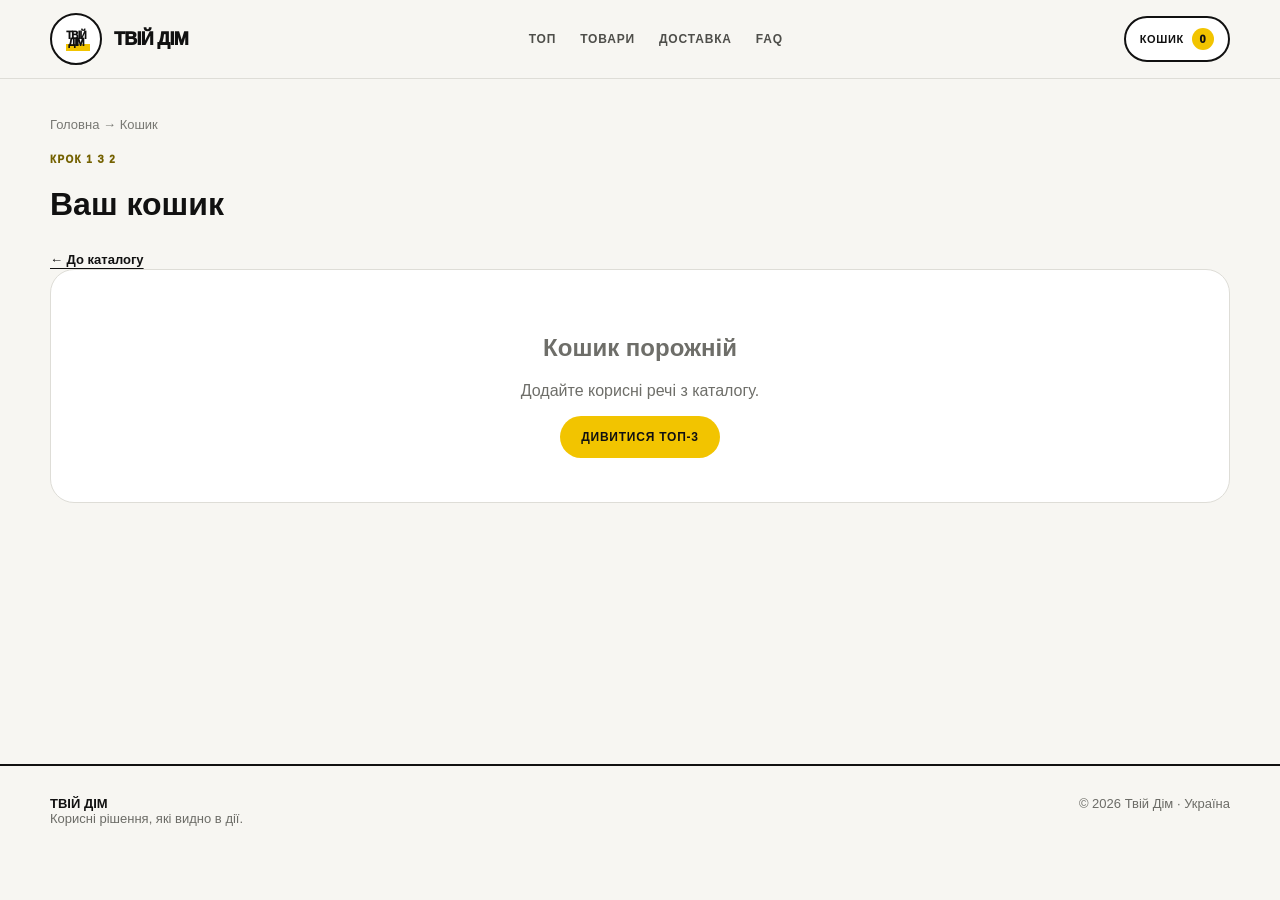
<file: checkout.html>
<!doctype html><html lang="uk"><head>
<meta charset="utf-8"><meta name="viewport" content="width=device-width,initial-scale=1">
<title>Оформлення замовлення — Твій Дім</title><meta name="theme-color" content="#f2c400"><meta name="robots" content="noindex,nofollow"><link rel="icon" href="favicon.svg" type="image/svg+xml"><link rel="stylesheet" href="css/styles.css"><link rel="stylesheet" href="css/final.css"></head><body>
<a class="skip-link" href="#checkoutForm">До форми замовлення</a>
<header class="header"><div class="container nav"><a href="index.html" class="brand"><span class="brand-mark" aria-hidden="true"></span><span>Твій Дім</span></a><nav class="nav-links"><a href="index.html#catalog">Товари</a><a href="index.html#delivery">Доставка</a><a href="index.html#faq">FAQ</a></nav><div class="nav-actions"><a class="icon-btn" href="cart.html">Кошик <span class="cart-count" data-cart-count>0</span></a></div></div></header>
<main class="page"><div class="container"><div class="breadcrumbs"><a href="index.html">Головна</a> → <a href="cart.html">Кошик</a> → Оформлення</div><h1>Оформлення замовлення</h1>
<div class="success" id="success"><div style="font-size:42px">✓</div><h2>Замовлення прийнято</h2><p>Номер замовлення</p><div class="success-order" id="orderId"></div><p>Збережіть номер. Ми перевіримо наявність товарів перед відправкою.</p><a class="btn btn-green" href="index.html">Повернутися до магазину</a></div>
<div class="checkout-layout" id="checkoutLayout"><form class="form-card" id="checkoutForm" novalidate><h2>Контактні дані</h2><div class="form-grid">
<div class="field"><label for="name">Ім'я *</label><input id="name" name="name" required minlength="2" maxlength="80" autocomplete="name" placeholder="Ваше ім'я"></div>
<div class="field"><label for="phone">Телефон *</label><input id="phone" name="phone" required inputmode="tel" autocomplete="tel" placeholder="+380 67 123 45 67"></div>
<div class="field"><label for="city">Місто *</label><input id="city" name="city" required maxlength="80" autocomplete="address-level2" placeholder="Київ"></div>
<div class="field"><label for="delivery">Доставка *</label><select id="delivery" name="delivery"><option value="nova_poshta">Нова пошта</option></select></div>
<div class="field full"><label for="branch">Відділення / поштомат *</label><input id="branch" name="branch" required maxlength="120" placeholder="Наприклад: відділення №25"></div>
<div class="field full"><label for="payment">Оплата *</label><select id="payment" name="payment"><option value="cod">Післяплата при отриманні</option></select></div>
<div class="field full"><label for="comment">Коментар</label><textarea id="comment" name="comment" maxlength="500" rows="3" placeholder="Необов'язково"></textarea></div>
</div>
<div class="honeypot" aria-hidden="true"><label>Website<input name="website" tabindex="-1" autocomplete="off"></label></div>
<div class="checkout-note"><span>ⓘ</span><span>Дані банківської картки на сайті не вводяться. Вартість доставки визначає перевізник.</span></div>
<label class="consent"><input type="checkbox" id="consent" required><span>Погоджуюсь на використання вказаних даних для оформлення, підтвердження та доставки цього замовлення.</span></label>
<div class="form-error" id="formError" role="alert"></div>
<button class="btn btn-green submit-btn" id="submitOrder" style="width:100%" type="submit">Підтвердити замовлення</button></form>
<aside class="order-card"><h2>Ваше замовлення</h2><div id="orderSummary"></div><div class="checkout-note"><span>✓</span><span>Перед відправкою перевіряємо актуальну наявність позицій.</span></div></aside></div></div></main>
<footer class="footer"><div class="container footer-row"><div><strong>Твій Дім</strong><br>Корисні рішення, які видно в дії.</div><div>© 2026 Твій Дім · Україна</div></div></footer>
<script src="js/products.js"></script><script src="js/common.js"></script><script src="js/checkout.js"></script>
</body></html>
</file>
<file: css/styles.css>
:root{--bg:#f7f6f2;--paper:#fff;--text:#111;--muted:#6f6f6a;--yellow:#f2c400;--yellow-soft:#fff2ad;--line:#deddd7;--soft:#ecebe6;--danger:#a63d3d;--radius:24px}*{box-sizing:border-box}html{scroll-behavior:smooth}body{margin:0;font-family:Arial,Helvetica,sans-serif;background:var(--bg);color:var(--text)}a{color:inherit;text-decoration:none}button,input,select,textarea{font:inherit}.container{width:min(1180px,calc(100% - 32px));margin:auto}.header{position:sticky;top:0;z-index:50;background:rgba(247,246,242,.96);backdrop-filter:blur(16px);border-bottom:1px solid var(--line)}.nav{height:78px;display:flex;align-items:center;justify-content:space-between;gap:18px}.brand{display:flex;align-items:center;gap:12px;font-weight:950;font-size:18px;letter-spacing:-.04em;text-transform:uppercase}.brand-mark{width:52px;height:52px;border-radius:50%;display:grid;place-items:center;background:#fff;border:2px solid #111;color:#111;font-size:0;line-height:.72;position:relative;flex:none}.brand-mark:before{content:'ТВІЙ\AДІМ';white-space:pre;text-align:center;font-size:10px;font-weight:950;letter-spacing:-.9px;z-index:2}.brand-mark:after{content:'';position:absolute;width:24px;height:7px;background:var(--yellow);left:14px;top:29px;z-index:1}.nav-links{display:flex;gap:24px;color:#4e4e4a;font-weight:850;font-size:12px;text-transform:uppercase;letter-spacing:.07em}.nav-links a:hover{color:#000}.nav-actions{display:flex;gap:10px;align-items:center}.icon-btn{border:2px solid #111;background:#fff;color:#111;border-radius:999px;padding:10px 14px;font-weight:900;display:flex;gap:8px;align-items:center;text-transform:uppercase;font-size:11px;letter-spacing:.06em}.cart-count{display:inline-grid;place-items:center;min-width:22px;height:22px;padding:0 6px;border-radius:999px;background:var(--yellow);color:#111;font-size:11px;font-weight:950}.hero{padding:32px 0 18px}.hero-wrap{background:#fff;border:1px solid var(--line);border-radius:34px;padding:58px;min-height:470px;display:grid;grid-template-columns:1.08fr .92fr;align-items:center;overflow:hidden;position:relative}.hero h1{font-size:clamp(46px,7vw,84px);line-height:.89;letter-spacing:-.08em;margin:0 0 24px;font-weight:950;text-transform:uppercase;max-width:740px}.hero h1:after{content:'';display:inline-block;width:.64em;height:.19em;background:var(--yellow);margin-left:.09em;transform:translateY(-.08em)}.hero p{font-size:17px;line-height:1.55;color:#62625e;max-width:590px;margin:0}.hero-actions{display:flex;gap:12px;flex-wrap:wrap;margin-top:30px}.btn{border:0;border-radius:999px;padding:14px 21px;font-weight:900;cursor:pointer;display:inline-flex;align-items:center;justify-content:center;text-transform:uppercase;font-size:12px;letter-spacing:.065em}.btn-primary{background:#111;color:#fff}.btn-green{background:var(--yellow);color:#111}.btn-outline{border:2px solid #111;background:#fff;color:#111}.hero-art{position:relative;min-height:340px}.bubble{position:absolute;display:grid;place-items:center;border:2px solid #111;color:#111;box-shadow:none;font-size:0}.bubble:before{position:absolute}.b1{width:300px;height:300px;right:5%;top:0;border-radius:50%;background:#fff}.b1:before{content:'ТВІЙ\AДІМ';white-space:pre;text-align:center;font-size:52px;font-weight:950;line-height:.73;letter-spacing:-5px;z-index:2}.b1:after{content:'ТОВАРИ';position:absolute;top:65%;font-size:9px;font-weight:900;letter-spacing:.13em}.b1{box-shadow:inset 0 -36px 0 var(--yellow)}.b2{width:116px;height:116px;left:6%;bottom:4%;border-radius:50%;background:var(--yellow)}.b2:before{content:'01';font-size:28px;font-weight:950}.b3{width:88px;height:88px;right:0;bottom:3%;border-radius:50%;background:#111;color:#fff;border-color:#111}.b3:before{content:'+';font-size:36px;font-weight:400}.section{padding:34px 0}.section-head{display:flex;justify-content:space-between;gap:20px;margin-bottom:18px}.section h2{font-size:35px;letter-spacing:-.055em;margin:0;font-weight:950;text-transform:uppercase}.section h2:after{content:'';display:inline-block;width:28px;height:8px;background:var(--yellow);margin-left:10px}.section-sub{color:#74746f;margin-top:8px;max-width:620px}.filters{display:flex;gap:9px;flex-wrap:wrap;margin:20px 0 24px}.filter{border:1px solid #c8c7c1;background:#fff;border-radius:999px;padding:10px 15px;cursor:pointer;font-weight:850;color:#444441;text-transform:uppercase;font-size:11px;letter-spacing:.06em}.filter.active{background:var(--yellow);color:#111;border-color:var(--yellow)}.grid{display:grid;grid-template-columns:repeat(4,1fr);gap:16px}.card{background:#fff;color:#111;border:1px solid var(--line);border-radius:var(--radius);overflow:hidden;transition:transform .18s ease,box-shadow .18s ease}.card:hover{transform:translateY(-4px);box-shadow:0 14px 36px rgba(0,0,0,.07)}.product-media{aspect-ratio:1;background:#efeee9;display:grid;place-items:center;font-size:82px;position:relative;border-bottom:1px solid var(--line)}.badge{position:absolute;left:14px;top:14px;background:var(--yellow);color:#111;padding:7px 10px;border-radius:999px;font-weight:950;font-size:10px;letter-spacing:.08em;text-transform:uppercase}.card-body{padding:18px}.card-title{font-size:17px;font-weight:950;line-height:1.17;letter-spacing:-.025em}.card-short{color:#6f6f6a;font-size:13px;min-height:38px;line-height:1.42;margin-top:8px}.price-row{display:flex;align-items:baseline;gap:8px;margin:15px 0}.price{font-size:24px;font-weight:950;letter-spacing:-.035em}.old-price{color:#95958f;text-decoration:line-through;font-size:13px}.card-actions{display:grid;grid-template-columns:1fr auto;gap:8px}.btn-card{background:#111;color:#fff;border:0;border-radius:999px;padding:12px 13px;font-weight:900;cursor:pointer;text-transform:uppercase;font-size:11px;letter-spacing:.06em}.btn-card:hover{background:#262626}.btn-eye{width:44px;border:2px solid #111;background:var(--yellow);border-radius:50%;color:#111}.benefits{display:grid;grid-template-columns:repeat(3,1fr);gap:14px}.benefit{background:#fff;color:#111;border:1px solid var(--line);border-radius:24px;padding:24px;min-height:170px;position:relative;overflow:hidden}.benefit:after{content:'';position:absolute;width:74px;height:14px;background:var(--yellow);right:-12px;top:22px;transform:rotate(-8deg)}.benefit>div{font-size:0!important}.benefit>div:before{content:'●';font-size:22px;color:#111}.benefit strong{display:block;margin:32px 0 7px;font-size:18px;font-weight:950;text-transform:uppercase;letter-spacing:-.025em}.benefit span{color:#6d6d68;font-size:14px;line-height:1.5}.footer{margin-top:55px;border-top:2px solid #111;padding:30px 0 45px;color:#6c6c67;font-size:13px}.footer strong{color:#111;text-transform:uppercase}.footer-row{display:flex;justify-content:space-between;gap:20px;flex-wrap:wrap}.toast{position:fixed;left:50%;bottom:24px;transform:translate(-50%,120px);opacity:0;background:#111;color:#fff;border-radius:999px;padding:12px 17px;font-weight:900;transition:.25s;z-index:100;text-transform:uppercase;font-size:11px;letter-spacing:.05em}.toast.show{transform:translate(-50%,0);opacity:1}.page{padding:38px 0 66px;min-height:70vh}.page>.container>h1{font-size:42px;text-transform:uppercase;letter-spacing:-.05em}.breadcrumbs{color:#787873;font-size:13px;margin-bottom:22px}.product-layout{display:grid;grid-template-columns:1fr 1fr;gap:38px;align-items:start}.product-big-media{aspect-ratio:1;border-radius:30px;background:#efeee9;display:grid;place-items:center;font-size:180px;border:1px solid var(--line)}.product-info h1{font-size:43px;line-height:1;letter-spacing:-.055em;margin:16px 0;text-transform:uppercase;color:#111}.product-lead{color:#6d6d68;font-size:16px;line-height:1.55}.product-price{font-size:39px;font-weight:950;margin:24px 0 18px;color:#111}.stock{display:inline-flex;background:var(--yellow);color:#111;padding:9px 13px;border-radius:999px;font-weight:900;font-size:11px;text-transform:uppercase;letter-spacing:.06em}.features{display:grid;gap:9px;margin:22px 0}.feature{background:#fff;color:#111;border:1px solid var(--line);border-radius:16px;padding:14px}.buy-row{display:flex;gap:10px;margin-top:22px}.qty{display:flex;border:2px solid #111;border-radius:999px;overflow:hidden;background:#fff;color:#111}.qty button{width:42px;border:0;background:#fff;cursor:pointer;font-size:18px}.qty input{width:42px;border:0;text-align:center;font-weight:900;background:#fff;color:#111}.buy-row .btn{flex:1;background:var(--yellow);color:#111}.cart-layout{display:grid;grid-template-columns:1.5fr .7fr;gap:24px;align-items:start}.cart-list{display:grid;gap:12px}.cart-item{background:#fff;color:#111;border:1px solid var(--line);border-radius:20px;padding:14px;display:grid;grid-template-columns:72px 1fr auto;gap:14px;align-items:center}.cart-thumb{width:72px;height:72px;border-radius:50%;background:#efeee9;display:grid;place-items:center;font-size:34px}.cart-item h3{margin:0 0 5px;font-size:16px}.cart-item small{color:#6f6f6a}.cart-right{text-align:right}.remove{border:0;background:transparent;color:var(--danger);cursor:pointer;margin-top:7px}.summary,.form-card,.order-card{background:#fff;color:#111;border:1px solid var(--line);border-radius:24px;padding:22px}.summary{position:sticky;top:102px}.summary h3,.form-card h2,.order-card h2{font-weight:950;text-transform:uppercase;letter-spacing:-.03em}.sum-row{display:flex;justify-content:space-between;gap:12px;margin:10px 0;color:#696964}.sum-row.total{padding-top:14px;border-top:1px solid var(--line);font-size:20px;font-weight:950;color:#111}.empty{background:#fff;color:#6e6e69;border:1px solid var(--line);border-radius:24px;padding:44px;text-align:center}.checkout-layout{display:grid;grid-template-columns:1.2fr .8fr;gap:24px;align-items:start}.form-grid{display:grid;grid-template-columns:1fr 1fr;gap:14px}.field{display:grid;gap:7px}.field.full{grid-column:1/-1}.field label{font-weight:850;font-size:12px;text-transform:uppercase;letter-spacing:.05em}.field input,.field select{width:100%;border:1px solid #c9c8c2;border-radius:14px;padding:13px;background:#fff;color:#111}.field input:focus,.field select:focus{outline:3px solid var(--yellow-soft);border-color:#111}.notice{background:var(--yellow-soft);color:#4e4315;border:1px solid #e2cc57;border-radius:16px;padding:13px 14px;font-size:12px;line-height:1.5;margin:15px 0}.success{background:#fff;color:#111;border:2px solid var(--yellow);border-radius:22px;padding:26px;text-align:center;display:none}@media(max-width:920px){.nav-links{display:none}.hero-wrap{grid-template-columns:1fr;padding:40px 30px}.hero-art{min-height:300px}.grid{grid-template-columns:repeat(2,1fr)}.benefits{grid-template-columns:1fr}.product-layout,.cart-layout,.checkout-layout{grid-template-columns:1fr}.summary{position:static}}@media(max-width:560px){.container{width:min(100% - 22px,1180px)}.nav{height:70px}.brand{font-size:14px}.brand-mark{width:46px;height:46px}.brand-mark:before{font-size:8px}.brand-mark:after{width:20px;height:6px;left:12px;top:26px}.hero{padding-top:14px}.hero-wrap{border-radius:24px;padding:30px 20px;min-height:0}.hero h1{font-size:44px;line-height:.91}.hero p{font-size:15px}.hero-art{min-height:250px}.b1{width:210px;height:210px;right:7%;top:10px}.b1:before{font-size:38px;letter-spacing:-4px}.b2{width:78px;height:78px;left:1%;bottom:0}.b2:before{font-size:20px}.b3{width:66px;height:66px}.grid{grid-template-columns:1fr 1fr;gap:10px}.product-media{font-size:55px}.card-body{padding:12px}.card-title{font-size:14px;min-height:48px}.card-short{font-size:11px;min-height:44px}.price{font-size:18px}.old-price{display:none}.card-actions{grid-template-columns:1fr}.btn-eye{display:none}.section h2{font-size:28px}.section-sub{font-size:13px}.product-big-media{font-size:120px}.product-info h1{font-size:31px}.form-grid{grid-template-columns:1fr}.field.full{grid-column:auto}.cart-item{grid-template-columns:62px 1fr}.cart-right{grid-column:2;text-align:left}.page>.container>h1{font-size:32px}}
</file>
<file: css/final.css>
/* Production polish layered over styles.css */
:focus-visible{outline:3px solid #111;outline-offset:3px}.skip-link{position:fixed;left:12px;top:-70px;z-index:200;background:#111;color:#fff;padding:10px 14px;border-radius:12px;font-weight:800}.skip-link:focus{top:12px}.hero-kicker{font-size:11px;font-weight:950;letter-spacing:.16em;margin-bottom:18px}.hero-proof{display:flex;gap:8px;flex-wrap:wrap;margin-top:18px}.hero-proof span{font-size:11px;font-weight:850;background:#f4f3ee;border:1px solid var(--line);padding:8px 10px;border-radius:999px}.b2:before{content:'15с'}.b3:before{content:'→'}.trust-section{padding:2px 0 18px}.trust-strip{display:grid;grid-template-columns:repeat(3,1fr);border:1px solid var(--line);background:#fff;border-radius:22px;overflow:hidden}.trust-item{display:grid;grid-template-columns:auto 1fr;gap:12px;align-items:center;padding:18px 20px;border-right:1px solid var(--line)}.trust-item:last-child{border-right:0}.trust-item strong{display:grid;place-items:center;width:40px;height:40px;border-radius:50%;background:var(--yellow);font-size:12px}.trust-item span{font-size:13px;font-weight:750;line-height:1.35}.catalog-stat{white-space:nowrap;background:#111;color:#fff;border-radius:999px;padding:10px 14px;font-size:11px;font-weight:900;text-transform:uppercase;letter-spacing:.06em}.catalog-toolbar{display:grid;grid-template-columns:1fr 260px;gap:12px;margin:8px 0 16px}.search-wrap,.sort-wrap{display:grid;gap:6px}.search-wrap>span,.sort-wrap>span{font-size:10px;font-weight:900;text-transform:uppercase;letter-spacing:.08em;color:#62625d}.search-input,.sort-select{width:100%;min-height:48px;border:1px solid #c8c7c1;background:#fff;border-radius:16px;padding:0 15px;color:#111}.search-input:focus,.sort-select:focus{outline:3px solid var(--yellow-soft);border-color:#111}.product-media img{width:100%;height:100%;object-fit:contain;padding:18px;display:block}.product-fallback{width:118px;height:118px;border-radius:50%;background:var(--yellow);place-items:center;font-size:54px;border:2px solid #111}.season-label{font-size:10px;font-weight:950;letter-spacing:.12em;margin-bottom:8px;color:#7a6500}.unavailable-card{opacity:.68}.unavailable-card .product-media img{filter:grayscale(.65)}.badge-unavailable{background:#111;color:#fff}.unavailable-btn{background:#d7d6d0!important;color:#6d6d67!important;cursor:not-allowed!important}.empty-results{grid-column:1/-1;min-height:240px;display:flex;flex-direction:column;align-items:center;justify-content:center;gap:10px;text-align:center;background:#fff;border:1px dashed #bdbcb5;border-radius:24px;color:var(--muted)}.empty-results strong{font-size:22px;color:#111}.steps{display:grid;grid-template-columns:repeat(3,1fr);gap:14px}.step{background:#fff;border:1px solid var(--line);border-radius:24px;padding:24px}.step-number{width:48px;height:48px;border-radius:50%;background:var(--yellow);border:2px solid #111;display:grid;place-items:center;font-size:12px;font-weight:950}.step h3,.info-card h3{font-size:20px;text-transform:uppercase;letter-spacing:-.035em;margin:28px 0 8px}.step p,.info-card p{font-size:14px;line-height:1.55;color:var(--muted);margin:0}.info-grid{display:grid;grid-template-columns:1fr 1fr;gap:14px}.info-card{background:#111;color:#fff;border-radius:24px;padding:26px;min-height:210px}.info-card p{color:#cacac5}.info-icon{width:48px;height:48px;border-radius:50%;display:grid;place-items:center;background:var(--yellow);color:#111;font-weight:950;font-size:22px}.faq{display:grid;gap:10px;max-width:900px}.faq details{background:#fff;border:1px solid var(--line);border-radius:18px;padding:0 18px}.faq summary{cursor:pointer;list-style:none;padding:18px 34px 18px 0;font-weight:900;position:relative}.faq summary::-webkit-details-marker{display:none}.faq summary:after{content:'+';position:absolute;right:0;top:14px;width:28px;height:28px;border-radius:50%;background:var(--yellow);display:grid;place-items:center;font-size:18px}.faq details[open] summary:after{content:'−'}.faq details p{color:var(--muted);font-size:14px;line-height:1.55;padding:0 0 18px;margin:0}.product-assurance{display:grid;grid-template-columns:repeat(3,1fr);gap:8px;margin:18px 0}.assurance-item{background:#fff;border:1px solid var(--line);border-radius:14px;padding:12px;font-size:12px;font-weight:800;line-height:1.3}.product-extra{margin-top:34px;display:grid;grid-template-columns:1fr 1fr;gap:14px}.product-extra-card{background:#fff;border:1px solid var(--line);border-radius:22px;padding:22px}.product-extra-card h3{margin:0 0 8px;text-transform:uppercase;font-size:16px}.product-extra-card p{margin:0;color:var(--muted);font-size:14px;line-height:1.55}.related-section{margin-top:42px}.related-section h2{font-size:28px;text-transform:uppercase;letter-spacing:-.04em}.related-grid{display:grid;grid-template-columns:repeat(3,1fr);gap:12px}.related-card{display:grid;grid-template-columns:90px 1fr;gap:12px;background:#fff;border:1px solid var(--line);border-radius:18px;padding:10px;align-items:center}.related-media{width:90px;height:90px;border-radius:14px;background:#efeee9;display:grid;place-items:center;overflow:hidden;font-size:32px}.related-media img{width:100%;height:100%;object-fit:contain;padding:6px}.related-title{font-weight:900;font-size:14px;line-height:1.25}.related-price{margin-top:8px;font-weight:950}.mobile-buy{display:none}.form-error{display:none;background:#fff1f1;border:1px solid #dca9a9;color:#782828;border-radius:16px;padding:13px 14px;margin:14px 0;font-size:13px;line-height:1.45}.form-error.show{display:block}.submit-btn[disabled]{opacity:.55;cursor:wait}.checkout-note{display:flex;gap:9px;align-items:flex-start;background:#f3f2ed;border:1px solid var(--line);border-radius:14px;padding:12px 13px;font-size:12px;line-height:1.45;margin:14px 0;color:#55554f}.consent{display:flex;align-items:flex-start;gap:9px;font-size:12px;color:#66645f;line-height:1.4;margin:14px 0}.consent input{margin-top:2px}.honeypot{position:absolute!important;left:-9999px!important;width:1px!important;height:1px!important;overflow:hidden!important}.success-order{font-size:28px;font-weight:950}.footer a{text-decoration:underline;text-underline-offset:3px}.status-dot{width:8px;height:8px;border-radius:50%;background:#178149;display:inline-block;margin-right:5px}
@media(min-width:921px){#products.grid{grid-template-columns:repeat(12,1fr)}#products .card{grid-column:span 3}#products .card.hero-card{grid-column:span 4;border:2px solid #111}#products .hero-card .product-media{aspect-ratio:1.16/1;background:#fff7c9}#products .hero-card .card-title{font-size:20px}#products .hero-card .price{font-size:28px}}
@media(min-width:561px) and (max-width:920px){#products.grid{grid-template-columns:repeat(6,1fr)}#products .card{grid-column:span 3}#products .card.hero-card{grid-column:span 2}.trust-strip{grid-template-columns:1fr}.trust-item{border-right:0;border-bottom:1px solid var(--line)}.trust-item:last-child{border-bottom:0}.steps{grid-template-columns:1fr}.related-grid{grid-template-columns:1fr 1fr}}
@media(max-width:720px){.catalog-toolbar{grid-template-columns:1fr}.catalog-stat{display:none}.info-grid,.product-extra{grid-template-columns:1fr}.product-assurance{grid-template-columns:1fr}.related-grid{grid-template-columns:1fr}.hero-proof{gap:6px}.hero-proof span{font-size:10px}.trust-strip{grid-template-columns:1fr}.trust-item{border-right:0;border-bottom:1px solid var(--line)}.trust-item:last-child{border-bottom:0}.steps{grid-template-columns:1fr}.mobile-buy{position:fixed;display:grid;grid-template-columns:1fr auto;align-items:center;gap:12px;left:10px;right:10px;bottom:10px;z-index:60;background:#111;color:#fff;border-radius:18px;padding:10px 10px 10px 15px;box-shadow:0 14px 40px rgba(0,0,0,.25)}.mobile-buy strong{font-size:17px}.mobile-buy button{background:var(--yellow);color:#111;border:0;border-radius:999px;padding:12px 16px;font-weight:950;text-transform:uppercase;font-size:11px}.footer{padding-bottom:92px}}
@media(max-width:560px){.section-head{align-items:flex-start}.hero-kicker{font-size:9px}.trust-item{padding:14px}.trust-item span{font-size:12px}.catalog-toolbar{margin-top:12px}.search-input,.sort-select{min-height:46px}.filters{overflow:auto;flex-wrap:nowrap;padding-bottom:5px;scrollbar-width:none}.filters::-webkit-scrollbar{display:none}.filter{white-space:nowrap}.related-card{grid-template-columns:74px 1fr}.related-media{width:74px;height:74px}}
</file>
